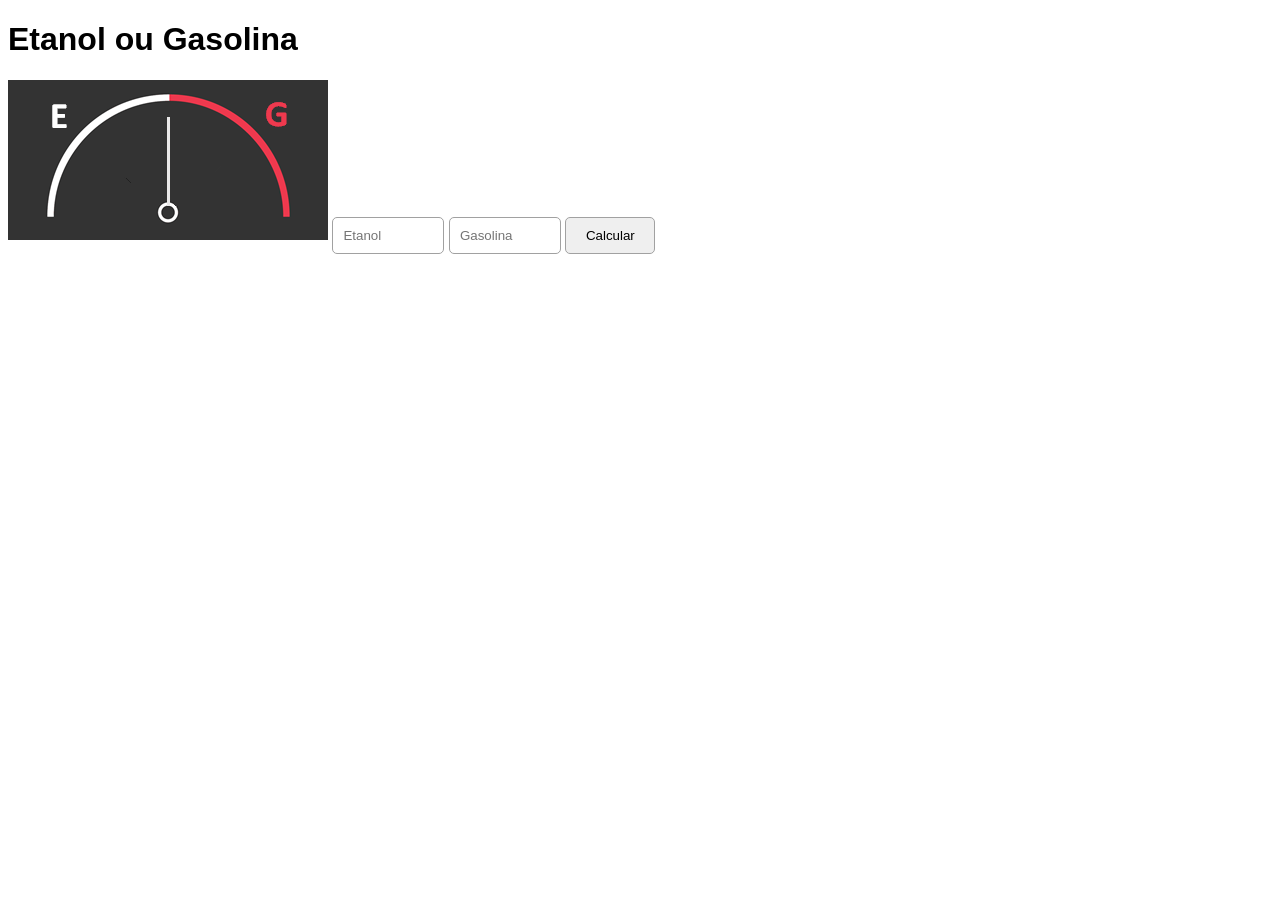
<file: app-flex/index.html>
<!DOCTYPE html>
<html lang="pt-br">
<head>
    <meta charset="UTF-8">
    <meta name="viewport" content="width=device-width, initial-scale=1.0">
    <title>APP-Flex</title>
    <link rel="stylesheet" href="style.css">
</head>
<body>
    <div class="containet">
         <h1>Etanol ou Gasolina</h1>
        <form name="frmFlex" onsubmit="return calcular()">
            <img src="Img/neutro.png" alt="display" id="status">
            <input type="number" step="0.01" name="inputEtanol" placeholder="Etanol" required>
            <input type="number" step="0.01" name="inputGasolina" placeholder="Gasolina" required>
            <input type="submit" value="Calcular">
        </form>
    </div>

    <script src="app.js"></script>
</body>
</html>
</file>
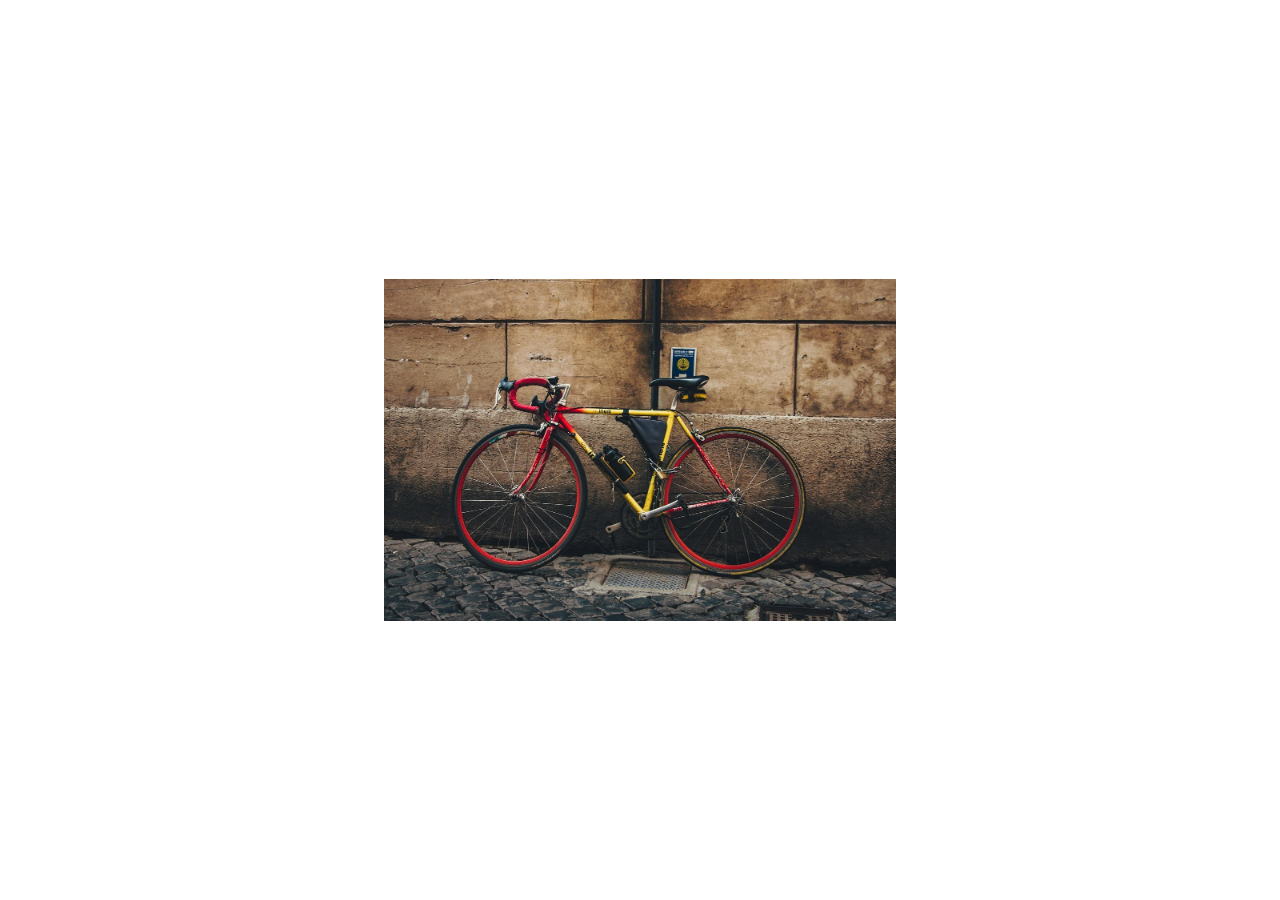
<file: carrosel/index.html>
<!DOCTYPE html>
<html lang="pt-br">
<head>
    <meta charset="UTF-8">
    <meta name="viewport" content="width=device-width, initial-scale=1.0">
    <title>Carrosel</title>
    <link rel="stylesheet" href="style.css">
</head>
<body>
    <section class="destaque">
        <div class="carrossel">
            <div class="container" id="imagens">
                <img src="img/bike1.jpg" alt="bike1">
                <img src="img/bike2.jpg" alt="bike2">
                <img src="img/bike3.jpg" alt="bike3">
            </div>
        </div>
    </section>
    <script src="script.js"></script>
</body>
</html>
</file>
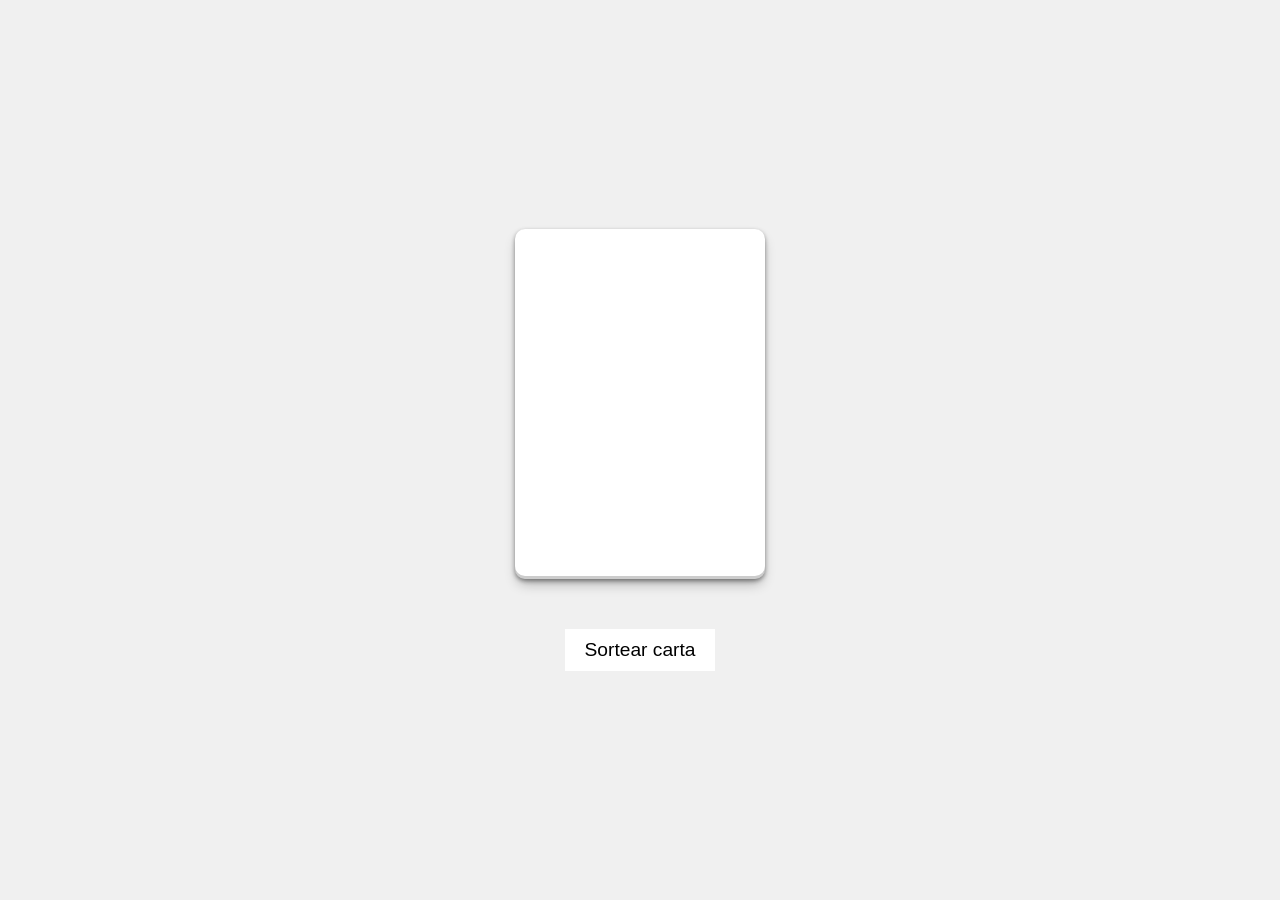
<file: cartas/index.html>
<!DOCTYPE html>
<html lang="pt-br">
<head>
    <meta charset="UTF-8">
    <meta name="viewport" content="width=device-width, initial-scale=1.0">
    <title>Cartas</title>
    <link rel="stylesheet" href="style.css">
</head>
<body>
    <div class="container">

        <div class="carta">
            <div class="canto" id="supEsq"></div>
            <div class="centro" id="centroCarta"></div>
            <div class="canto" id="infDir"></div>
        </div>
        
        <button type="button" onclick="sortear()">Sortear carta</button>
    </div>    
    <script src="app.js"></script>
</body>
</html>
</file>
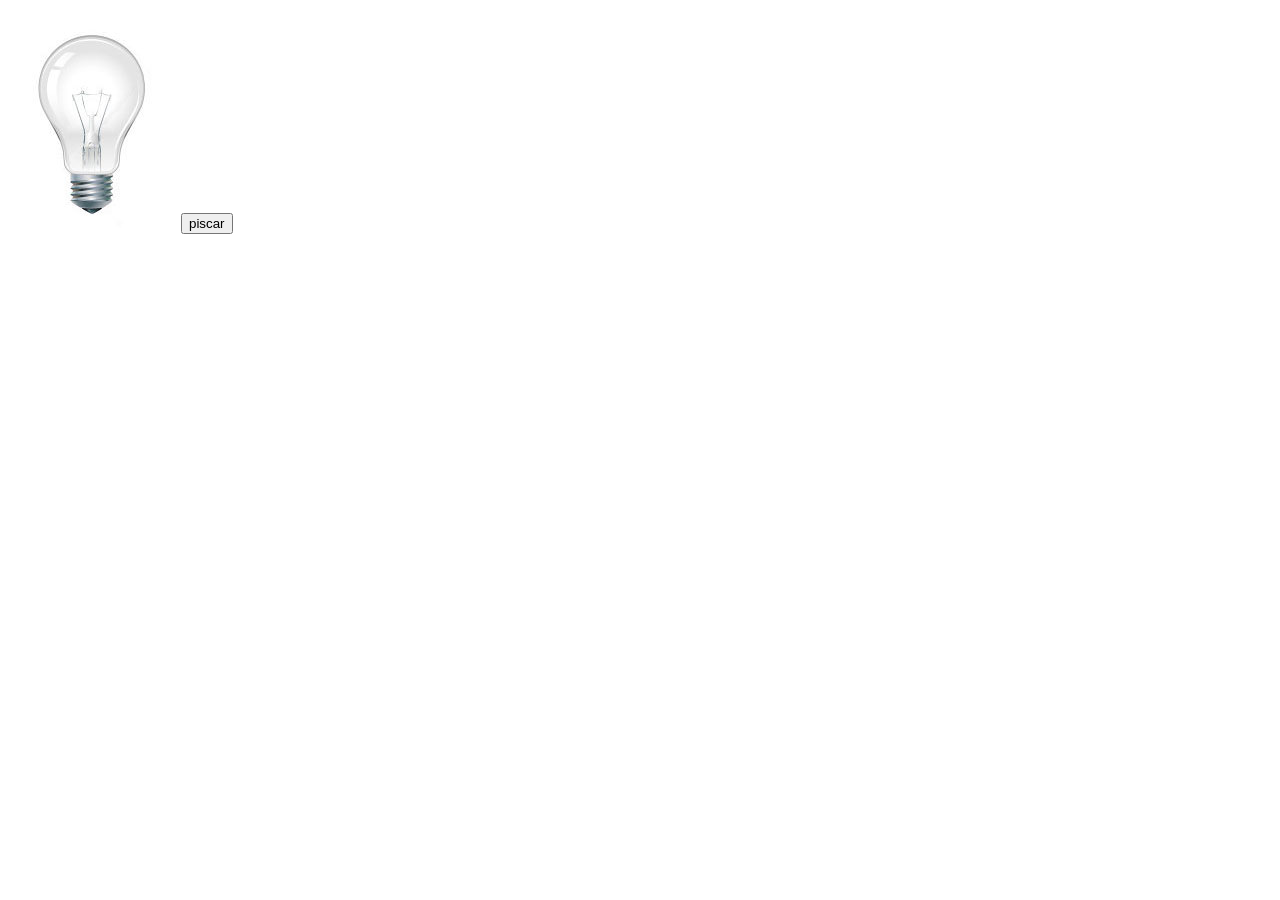
<file: Intervalo/index.html>
<!DOCTYPE html>
<html lang="pt-br">
<head>
    <meta charset="UTF-8">
    <meta name="viewport" content="width=device-width, initial-scale=1.0">
    <title>piscar</title>
</head>
<body>
    <img src="img/off.jpg" alt="lampada" id="lamp">
    <button type="button" onclick="piscar()">piscar</button>
    <script src="script.js"></script>
</body>
</html>
</file>
<file: app-flex/style.css>
.container {
    max-width: 400px;
    margin: 0 auto;
    text-align: center;
}

body{
    font-family: sans-serif;
}

input{
    width: 90px;
    padding: 10px;
    border: 1px solid #a1a1a1;
    border-radius: 5px;
}
</file>
<file: carrosel/style.css>
*{
    margin:0;
    padding:0;

}
.destaque {
    display: flex;
    align-items: center;
    justify-content: center;
    height: 100vh;
}

.carrossel {
    width: 512px; /*Ajuste de sincronização com 35 */
    /*Exibir apenas uma imagem*/
    overflow: hidden;
}

.container{
    display: flex;   
    /*Manipulando o deslocamento no eixo x*/
    transform: translateX(0);
    /*Efeito de transição suave*/
    transition: transform 0.5s ease-in-out;
}
.container img {
    max-width: 512px; /*Ajuste de sincronização com 35 */
}
</file>
<file: cartas/style.css>
/* Layout */
@charset "utf-8";

* {
    margin: 0;
    padding: 0;
    border: 0;
}

.container {
    display: flex;
    flex-direction: column;
    justify-content: center;
    align-items: center;
    height: 100vh;
}

body {
    background-color: #f0f0f0;
    font-family: sans-serif;
    font-size: 1em;
}

/* Botão */
button {
    padding: 10px 20px;
    background-color: #ffffff;
    border: 1px solido #000000;
    font-size: 1.2em;
}

/* Carta */
.carta {
    width: 250px;
    height: 350px;
    background-color: #ffffff;
    border-radius: 10px;
    margin-bottom: 50px;
    box-shadow: rgba(0,0,0,0.4) 0px 2px 4px, rgba(0,0,0,0.3) 0px 7px 13px -3px, rgba(0,0,0,0.2) 0px -3px 0px inset;
    position: relative;
}

.canto {
    position: absolute;
    font-size: 2em;
    text-align: center;
}

#supEsq {
    top: 20px;
    left: 15px;
}

#infDir {
    bottom: 25px;
    right: 15px;
    transform: rotate(180deg);
}

#centroCarta {
    display: flex;
    align-items: center;
    justify-content: center;
    height: 100%;
    font-size: 6em;
}
</file>
